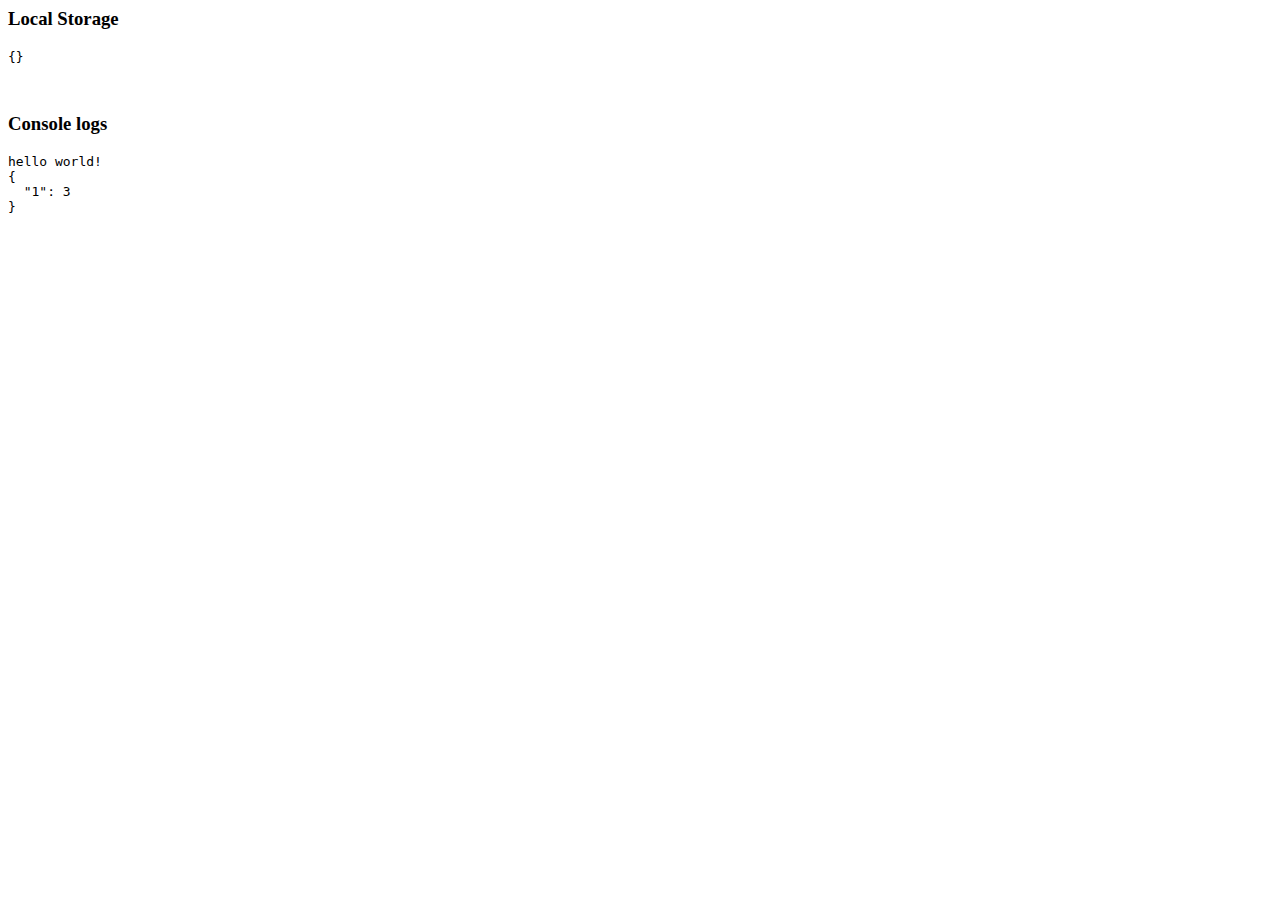
<file: index.html>
<html>
  <head></head>
  <body>
    <h3>Local Storage</h3>
    <pre id="localStorage"></pre>
    <br />
    <h3>Console logs</h3>
    <pre id="consolelog"></pre>
    <script id="override_console_log">
      (function () {
        var old = console.log;
        var logger = document.getElementById("consolelog");
        console.log = function () {
          for (arg of arguments) {
            if (typeof arg == "string") {
              logger.innerHTML += arg + "<br />";
            } else {
              logger.innerHTML += JSON.stringify(arg, undefined, 2) + "<br />";
            }
          }
        };
      })();
    </script>
    <script src="main.js"></script>
    <script id="show_local_storage">
      document.querySelector("#localStorage").textContent =
        JSON.stringify(localStorage);
    </script>
  </body>
</html>
</file>
